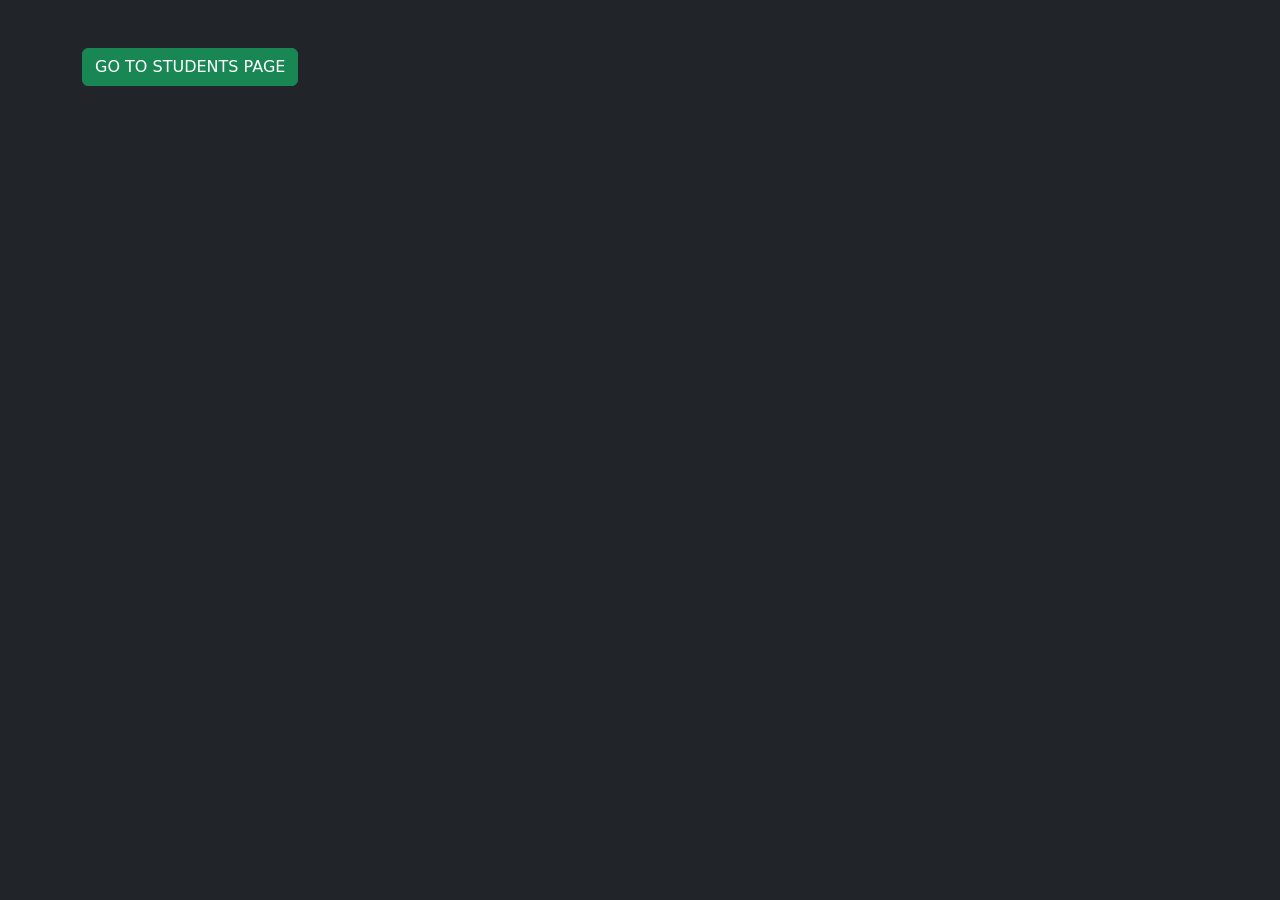
<file: templates/index.html>
<!DOCTYPE html>
<html lang="en">
<head>
    <meta charset="UTF-8">
    <title>Login</title>
    <link rel="icon" href="{{ url_for('static', filename='classical_building.png') }}">
    <link href="https://cdn.jsdelivr.net/npm/bootstrap@5.3.0/dist/css/bootstrap.min.css" rel="stylesheet">
    <script src="https://cdn.jsdelivr.net/npm/bootstrap@5.3.0/dist/js/bootstrap.bundle.min.js"></script>
</head>
<body class="container bg-dark text-light mt-5">
    <!--TODO LOGIN PAGE-->
    <a type="button" href="/students" class="btn btn-success">GO TO STUDENTS PAGE</a>
</body>
</html>
</file>
